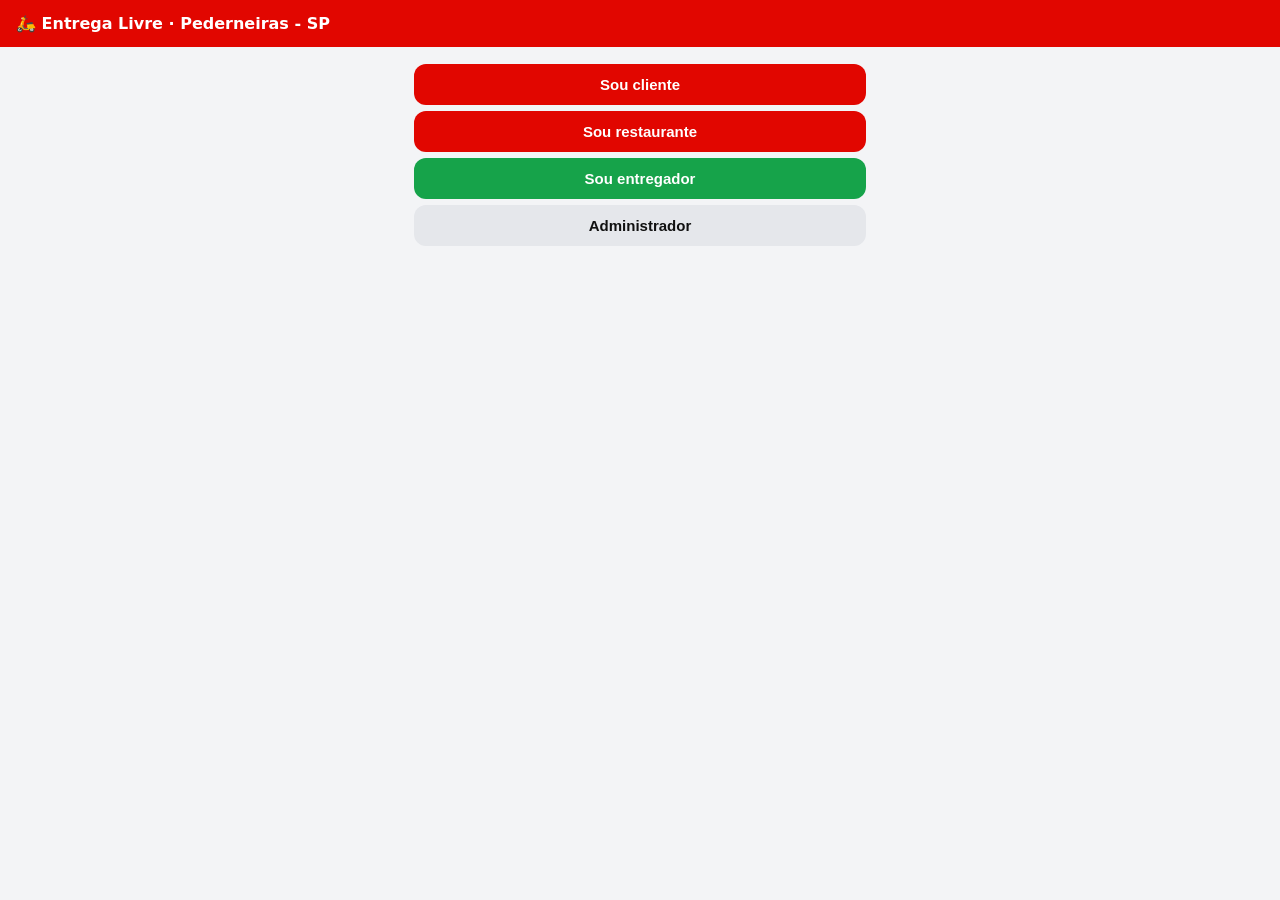
<file: PEZAOFOOD/el/index.html>
<!DOCTYPE html><html lang="pt-BR"><head><meta charset="utf-8"><meta name="viewport" content="width=device-width,initial-scale=1"><title>Entrega Livre</title><link rel="stylesheet" href="js/style.css"></head><body><header>🛵 Entrega Livre · Pederneiras - SP</header><main><a href="cliente"><button class="bt w">Sou cliente</button></a><a href="restaurante"><button class="bt w">Sou restaurante</button></a><a href="entregador"><button class="bt w g">Sou entregador</button></a><a href="admin"><button class="bt w l">Administrador</button></a></main></body></html>
</file>
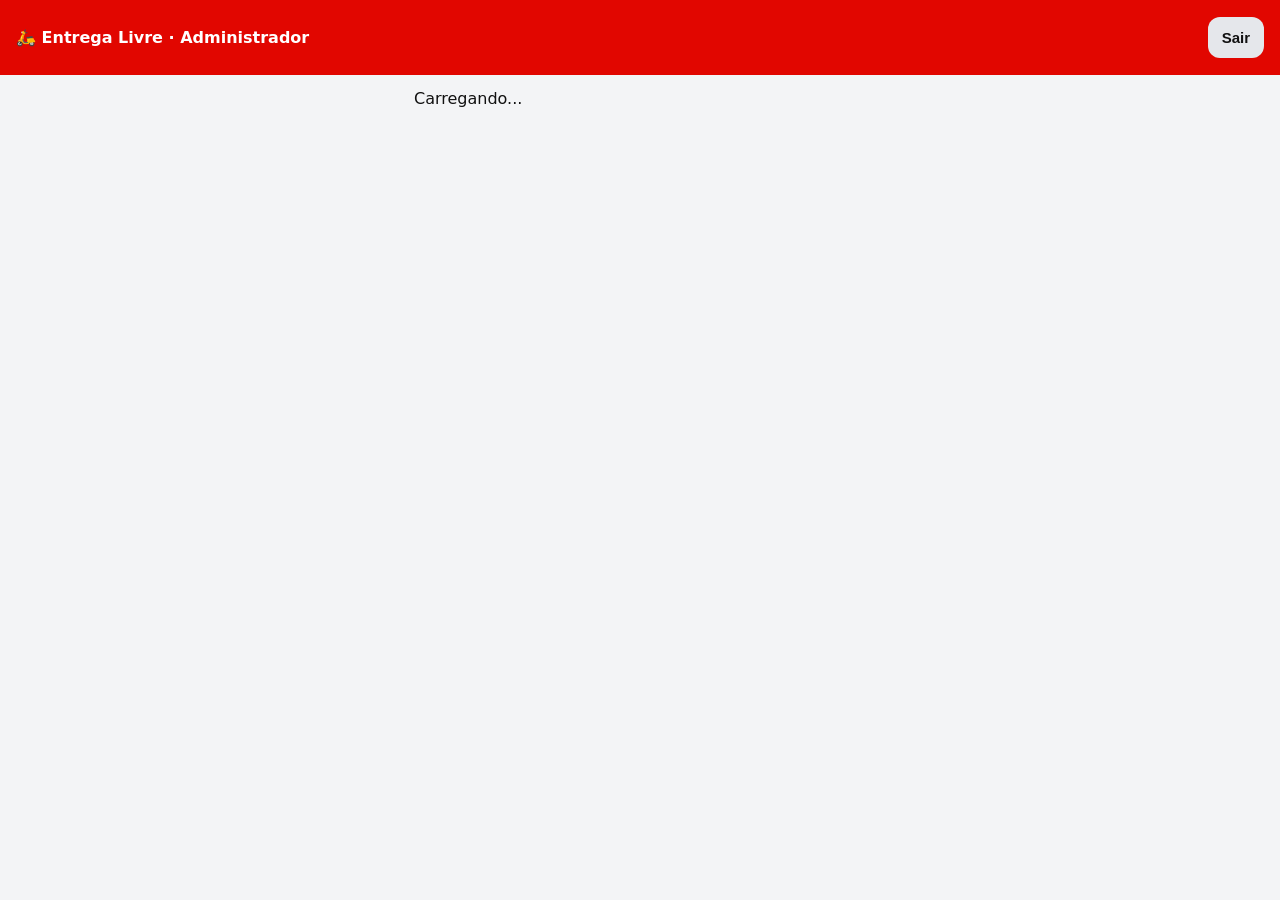
<file: PEZAOFOOD/el/admin/index.html>
<!DOCTYPE html><html lang="pt-BR"><head><meta charset="utf-8"><meta name="viewport" content="width=device-width,initial-scale=1"><title>Entrega Livre · Administrador</title><link rel="stylesheet" href="../js/style.css"></head><body><header><span>🛵 Entrega Livre · Administrador</span><button class="bt l" id="sair">Sair</button></header><main id="app">Carregando...</main><script type="module" src="./app.js"></script></body></html>
</file>
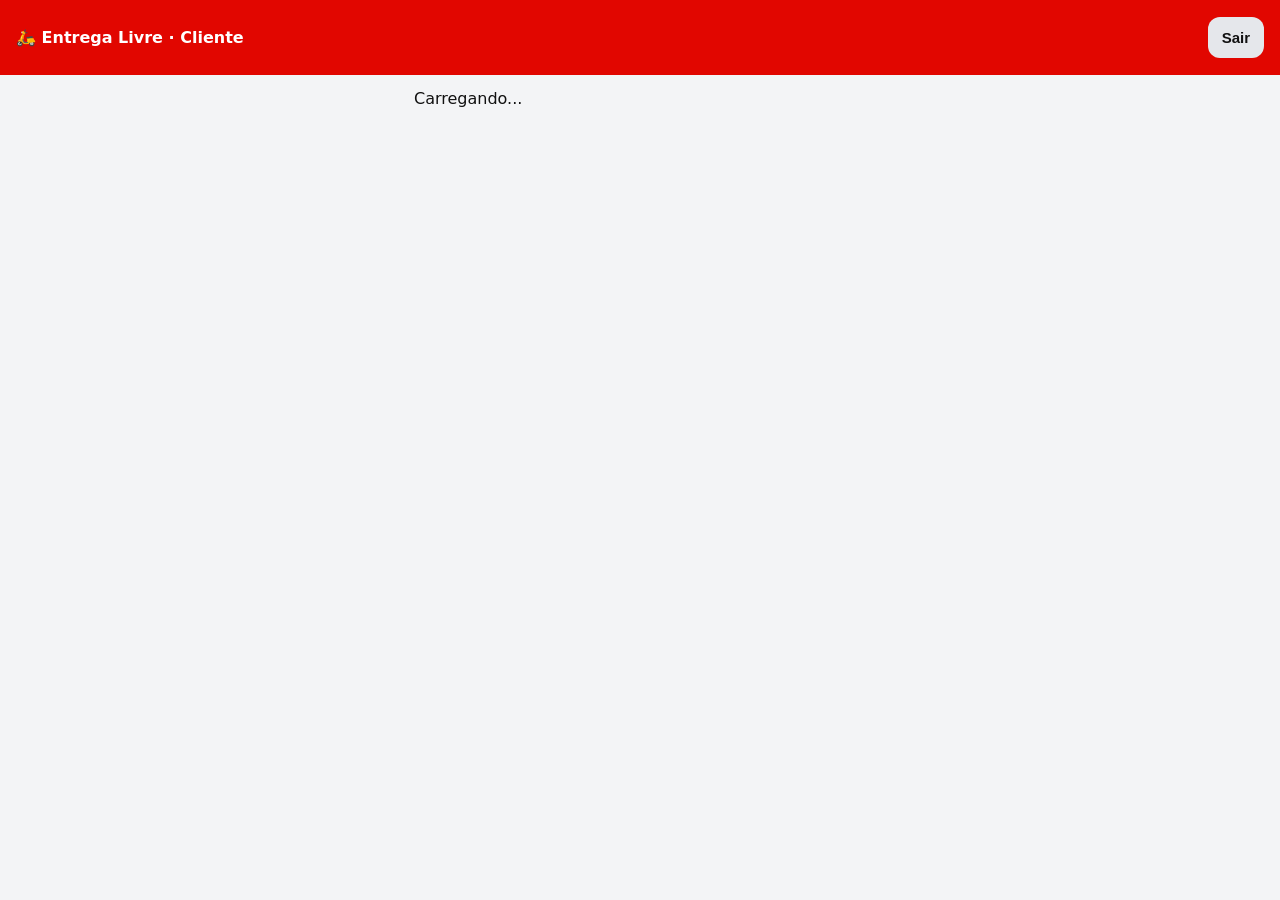
<file: PEZAOFOOD/el/cliente/index.html>
<!DOCTYPE html><html lang="pt-BR"><head><meta charset="utf-8"><meta name="viewport" content="width=device-width,initial-scale=1"><title>Entrega Livre · Cliente</title><link rel="stylesheet" href="../js/style.css"></head><body><header><span>🛵 Entrega Livre · Cliente</span><button class="bt l" id="sair">Sair</button></header><main id="app">Carregando...</main><script type="module" src="./app.js"></script></body></html>
</file>
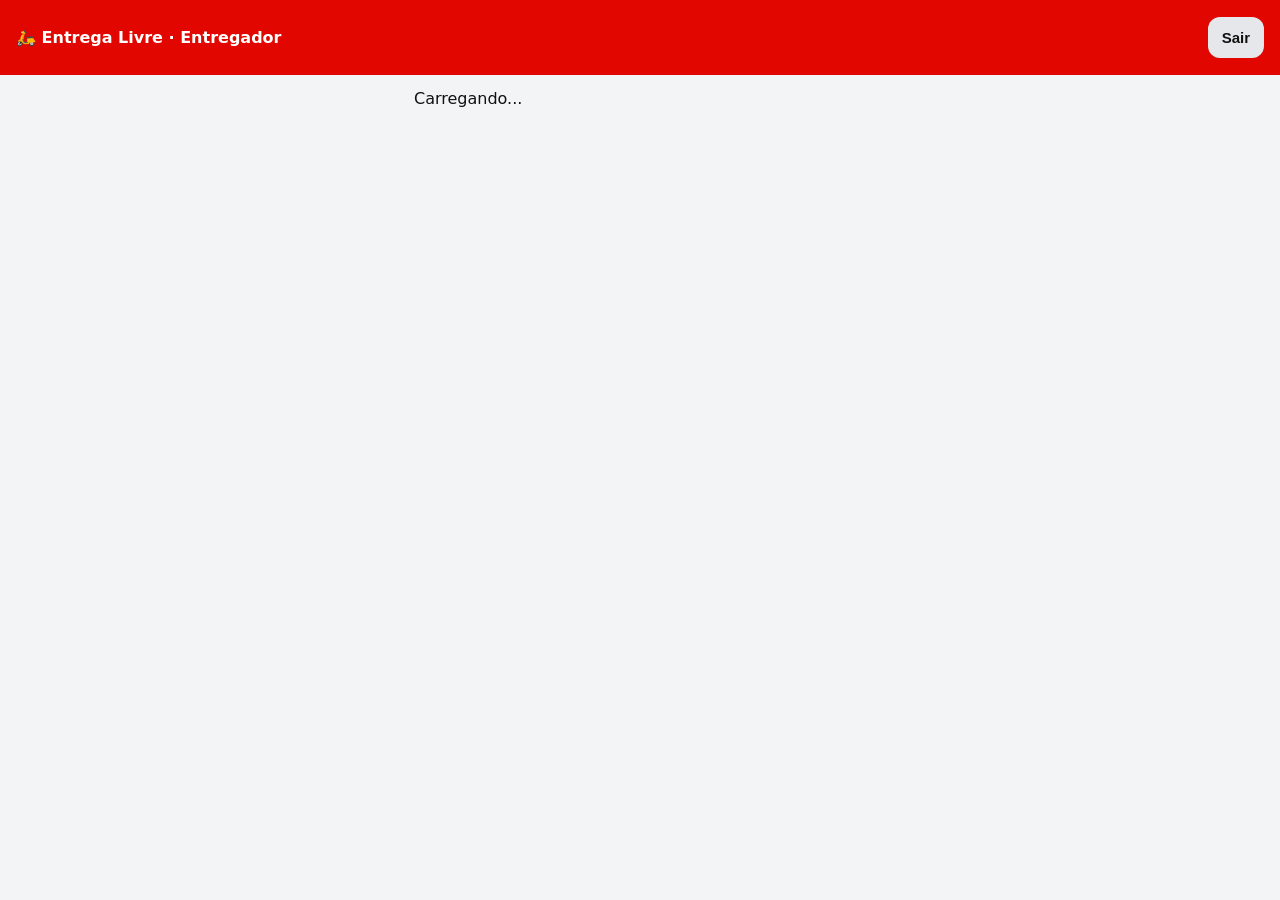
<file: PEZAOFOOD/el/entregador/index.html>
<!DOCTYPE html><html lang="pt-BR"><head><meta charset="utf-8"><meta name="viewport" content="width=device-width,initial-scale=1"><title>Entrega Livre · Entregador</title><link rel="stylesheet" href="../js/style.css"></head><body><header><span>🛵 Entrega Livre · Entregador</span><button class="bt l" id="sair">Sair</button></header><main id="app">Carregando...</main><script type="module" src="./app.js"></script></body></html>
</file>
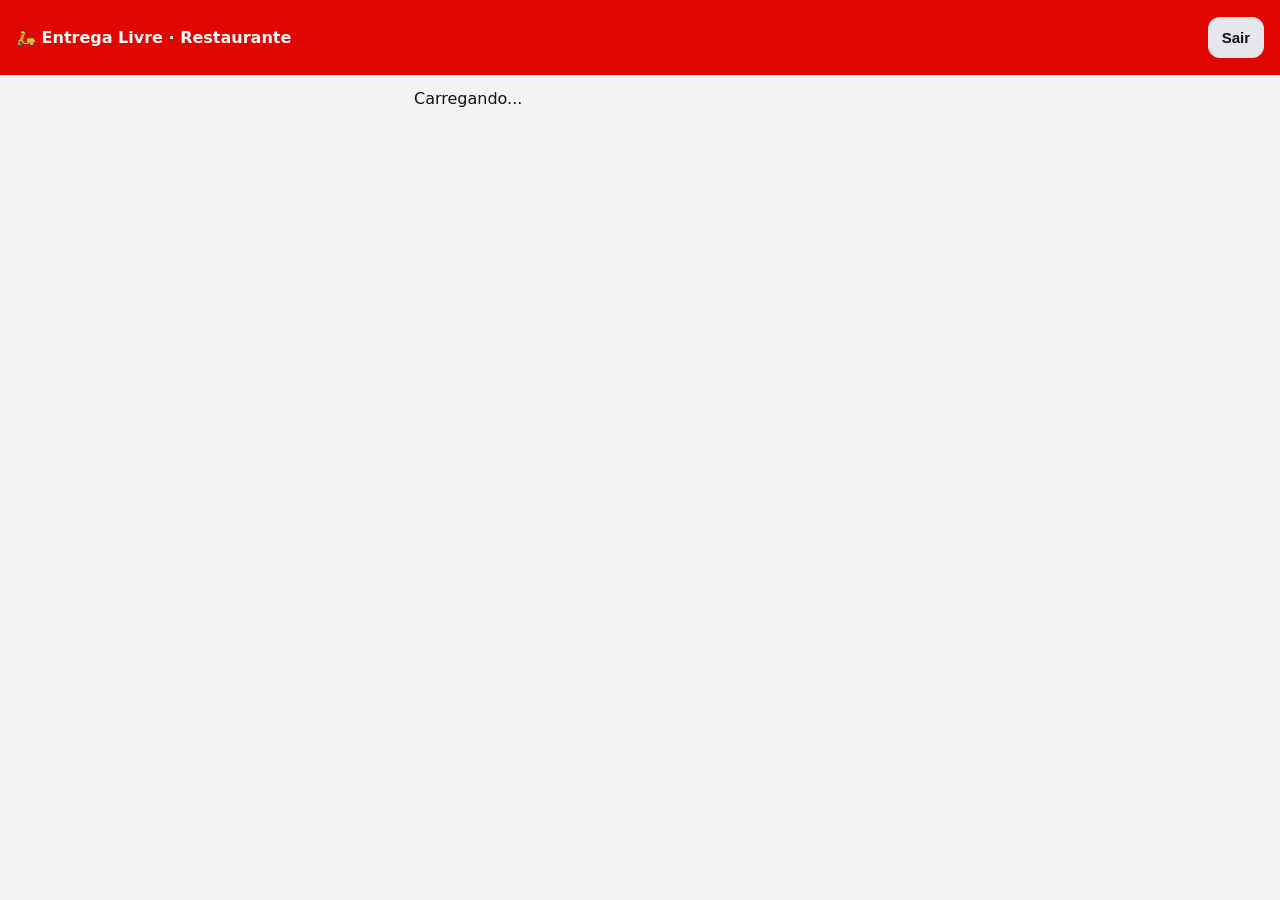
<file: PEZAOFOOD/el/restaurante/index.html>
<!DOCTYPE html><html lang="pt-BR"><head><meta charset="utf-8"><meta name="viewport" content="width=device-width,initial-scale=1"><title>Entrega Livre · Restaurante</title><link rel="stylesheet" href="../js/style.css"></head><body><header><span>🛵 Entrega Livre · Restaurante</span><button class="bt l" id="sair">Sair</button></header><main id="app">Carregando...</main><script type="module" src="./app.js"></script></body></html>
</file>
<file: PEZAOFOOD/el/js/style.css>
*{box-sizing:border-box}body{margin:0;font-family:system-ui,sans-serif;background:#f3f4f6;color:#111}
header{background:#e10600;color:#fff;padding:14px 16px;font-weight:800;display:flex;justify-content:space-between;align-items:center}
main{max-width:480px;margin:0 auto;padding:14px}.card{background:#fff;border-radius:16px;padding:12px;margin-bottom:10px;box-shadow:0 1px 3px #0002}
input,select{width:100%;padding:11px;margin:4px 0;border:1px solid #ddd;border-radius:12px;font-size:15px}
.bt{border:0;border-radius:12px;padding:12px 14px;font-weight:700;color:#fff;background:#e10600;font-size:15px;margin:3px 0}.bt.g{background:#16a34a}.bt.l{background:#e5e7eb;color:#111}.bt.w{width:100%}
.row{display:flex;gap:8px;align-items:center}.m{color:#6b7280;font-size:13px}.tg{background:#16a34a;color:#fff;border-radius:10px;padding:2px 9px;font-size:12px;font-weight:700}
.q{width:32px;height:32px;border:0;border-radius:50%;background:#e10600;color:#fff;font-size:18px}
@media(prefers-color-scheme:dark){body{background:#0b0b0c;color:#f5f5f5}.card{background:#1a1a1c}input,select{background:#262629;color:#f5f5f5;border-color:#333}.bt.l{background:#333;color:#fff}}
</file>
